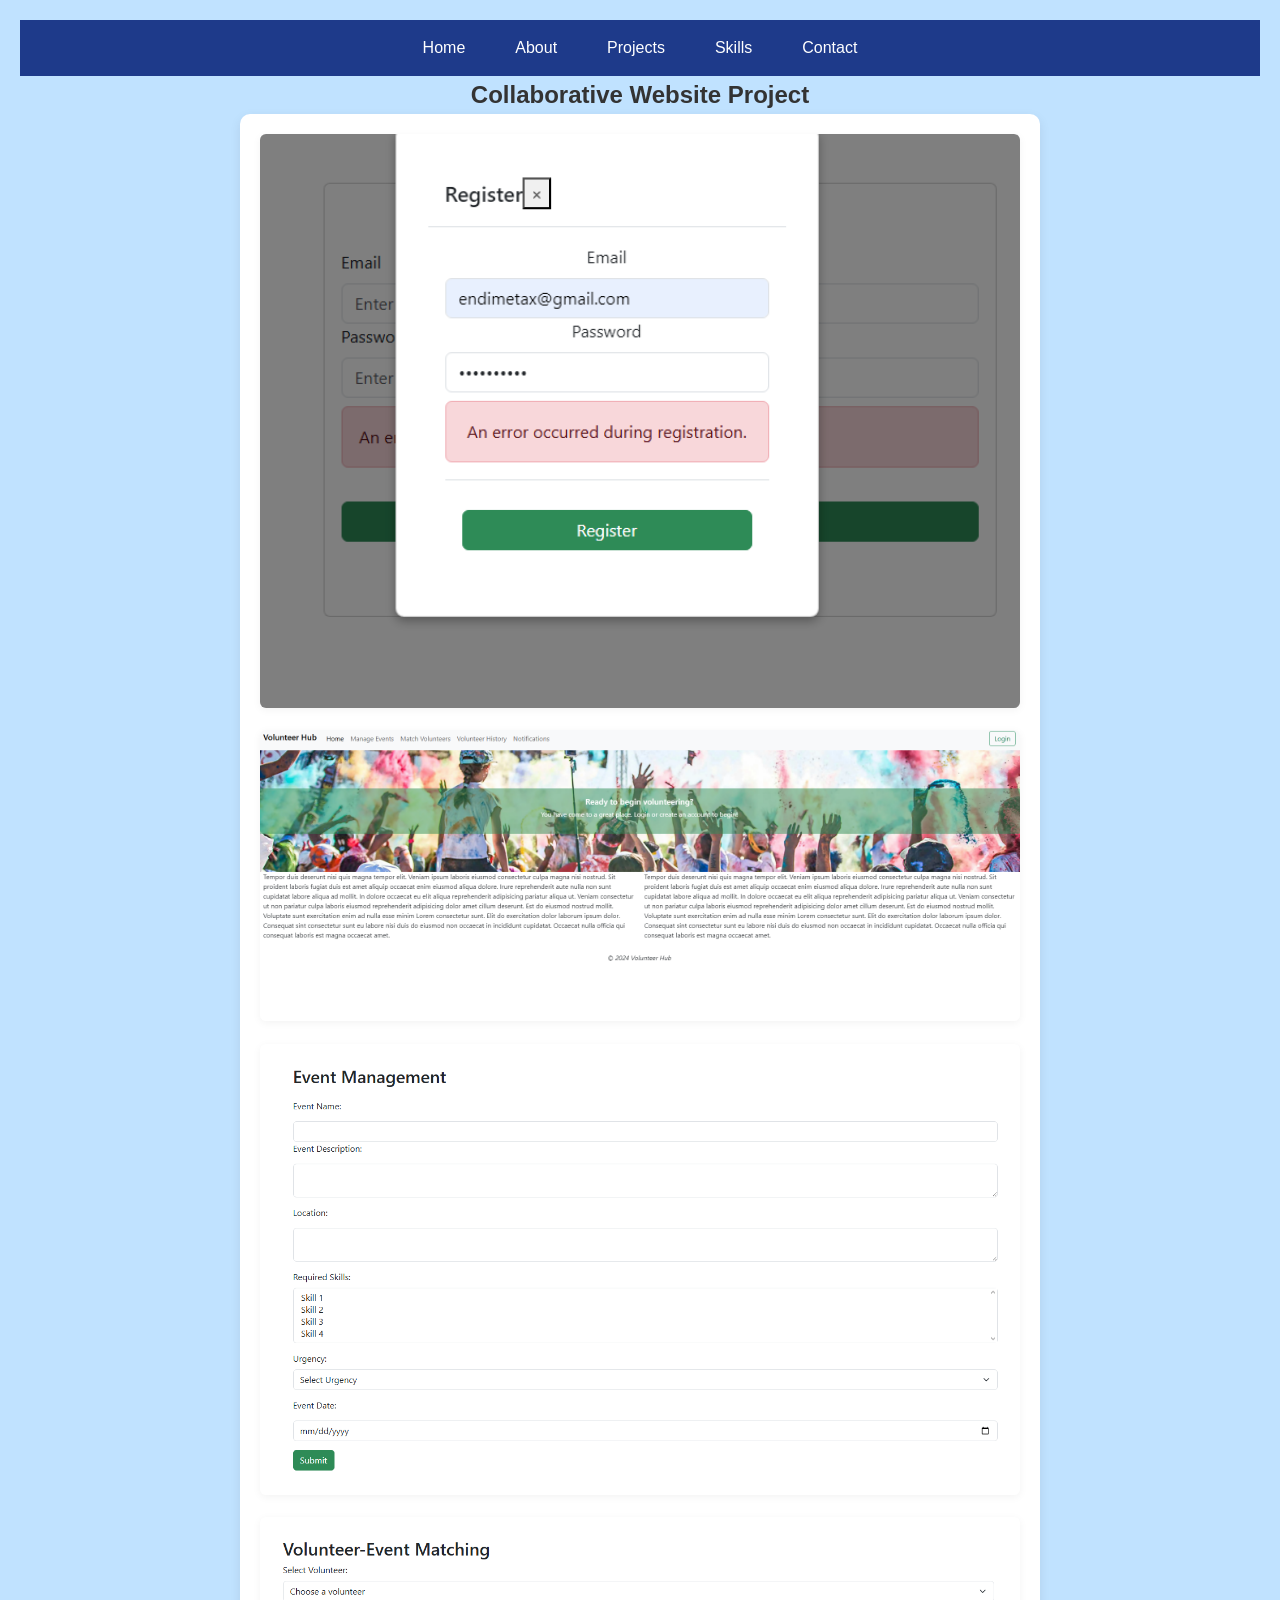
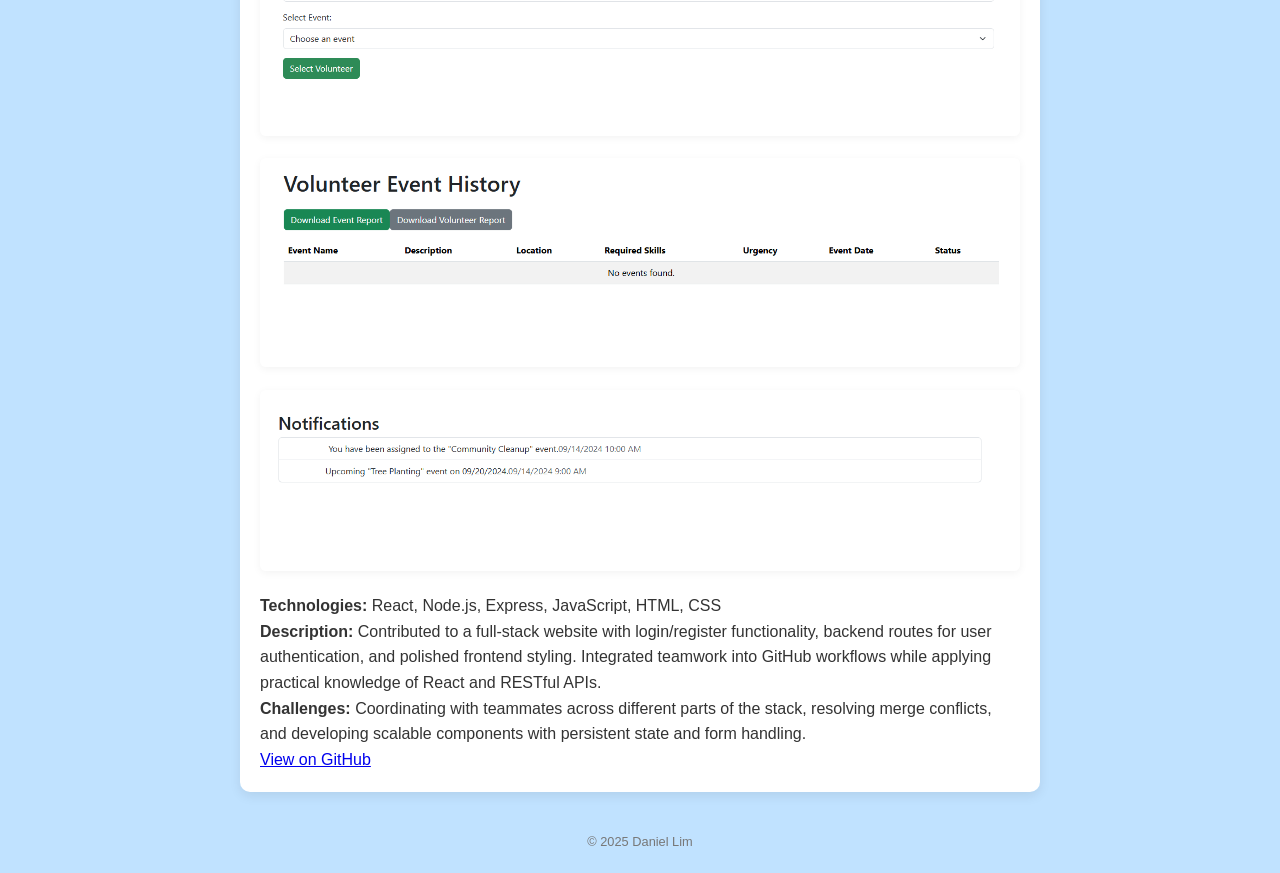
<file: project-collab.html>
<!DOCTYPE html>
<html lang="en">
<head>
  <meta charset="UTF-8">
  <meta name="viewport" content="width=device-width, initial-scale=1.0">
  <title>Collaborative Website Project - Daniel Lim</title>
  <link rel="stylesheet" href="css/style.css">
</head>
<body>

  <nav>
    <ul>
      <li><a href="index.html">Home</a></li>
      <li><a href="about.html">About</a></li>
      <li><a href="projects.html">Projects</a></li>
      <li><a href="skills.html">Skills</a></li>
      <li><a href="contact.html">Contact</a></li>
    </ul>
  </nav>

  <main>
    <section>
      <h1 style="text-align: center;">Collaborative Website Project</h1>

      <div class="project-card">
        <div class="project-gallery">
          <img src="images/web1.png" alt="Collaborative website screenshot 1" />
          <img src="images/web2.png" alt="Collaborative website screenshot 2" />
          <img src="images/web3.png" alt="Collaborative website screenshot 3" />
          <img src="images/web4.png" alt="Collaborative website screenshot 4" />
          <img src="images/web5.png" alt="Collaborative website screenshot 5" />
          <img src="images/web6.png" alt="Collaborative website screenshot 6" />
        </div>
        <p><strong>Technologies:</strong> React, Node.js, Express, JavaScript, HTML, CSS</p>
        <p><strong>Description:</strong> Contributed to a full-stack website with login/register functionality, backend routes for user authentication, and polished frontend styling. Integrated teamwork into GitHub workflows while applying practical knowledge of React and RESTful APIs.</p>
        <p><strong>Challenges:</strong> Coordinating with teammates across different parts of the stack, resolving merge conflicts, and developing scalable components with persistent state and form handling.</p>
        <a href="https://github.com/linevs8/cosc-4353" target="_blank" class="button-link">View on GitHub</a>
      </div>

    </section>
  </main>

  <footer>
    <p>&copy; 2025 Daniel Lim</p>
  </footer>

</body>
</html>
</file>
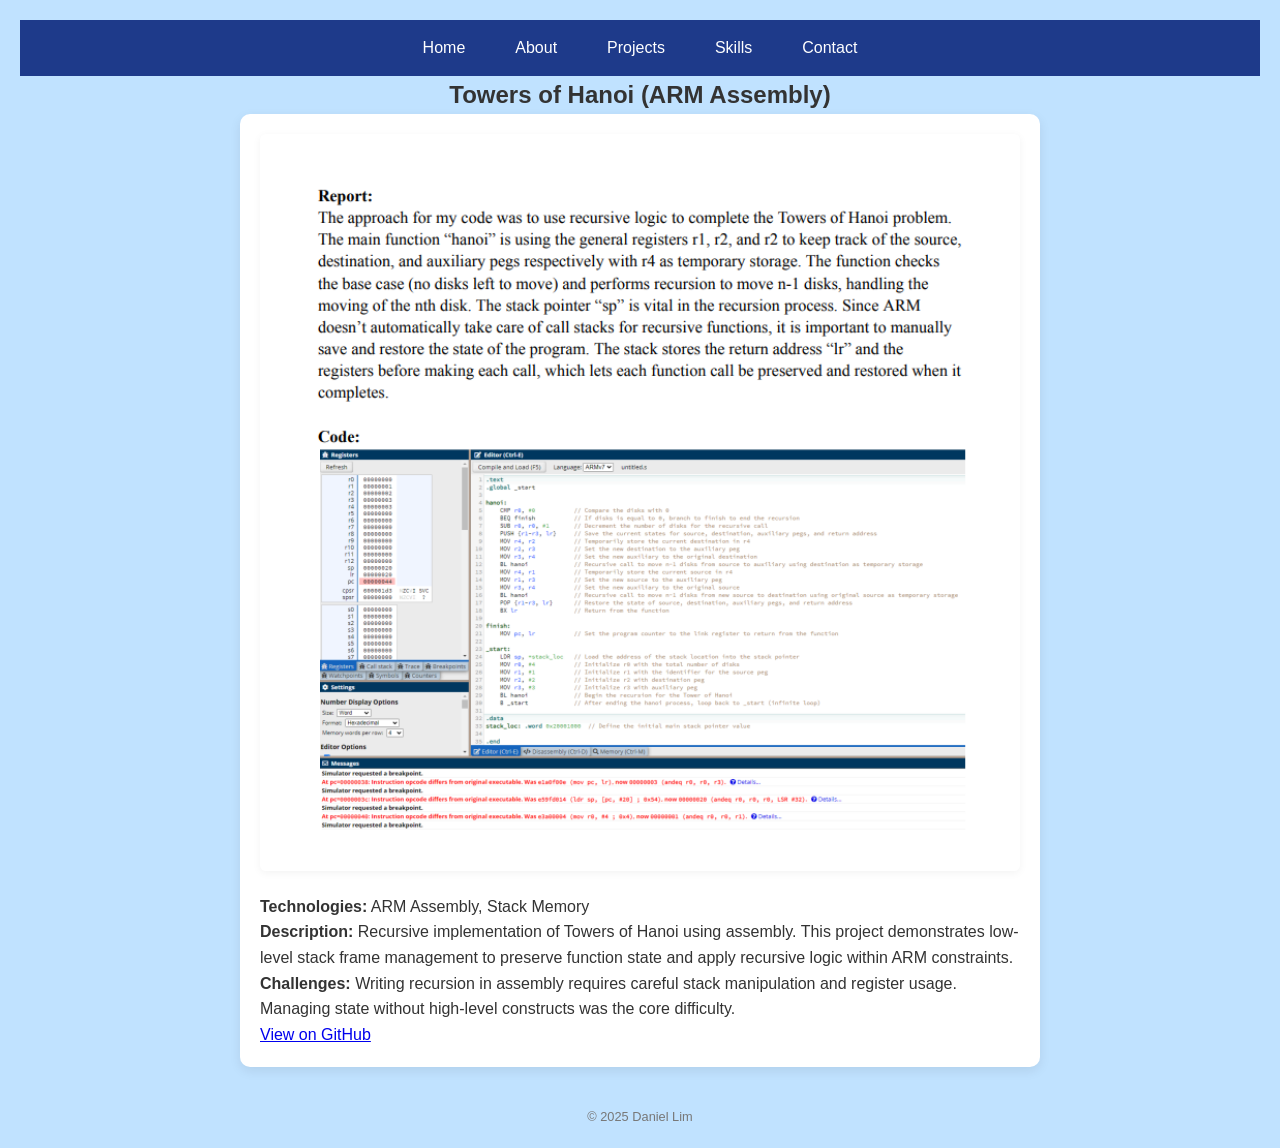
<file: project-hanoi.html>
<!DOCTYPE html>
<html lang="en">
<head>
  <meta charset="UTF-8">
  <meta name="viewport" content="width=device-width, initial-scale=1.0">
  <title>Towers of Hanoi - Daniel Lim</title>
  <link rel="stylesheet" href="css/style.css">
</head>
<body>

  <nav>
    <ul>
      <li><a href="index.html">Home</a></li>
      <li><a href="about.html">About</a></li>
      <li><a href="projects.html">Projects</a></li>
      <li><a href="skills.html">Skills</a></li>
      <li><a href="contact.html">Contact</a></li>
    </ul>
  </nav>

  <main>
    <section>
      <h1 style="text-align: center;">Towers of Hanoi (ARM Assembly)</h1>

      <div class="project-card">
        <img src="images/hanoi-report.png" alt="Screenshot of ARM assembly output" />
        <p><strong>Technologies:</strong> ARM Assembly, Stack Memory</p>
        <p><strong>Description:</strong> Recursive implementation of Towers of Hanoi using assembly. This project demonstrates low-level stack frame management to preserve function state and apply recursive logic within ARM constraints.</p>
        <p><strong>Challenges:</strong> Writing recursion in assembly requires careful stack manipulation and register usage. Managing state without high-level constructs was the core difficulty.</p>
        <a href="https://github.com/linevs8/towers-of-hanoi-arm" target="_blank" class="button-link">View on GitHub</a>
      </div>

    </section>
  </main>

  <footer>
    <p>&copy; 2025 Daniel Lim</p>
  </footer>

</body>
</html>
</file>
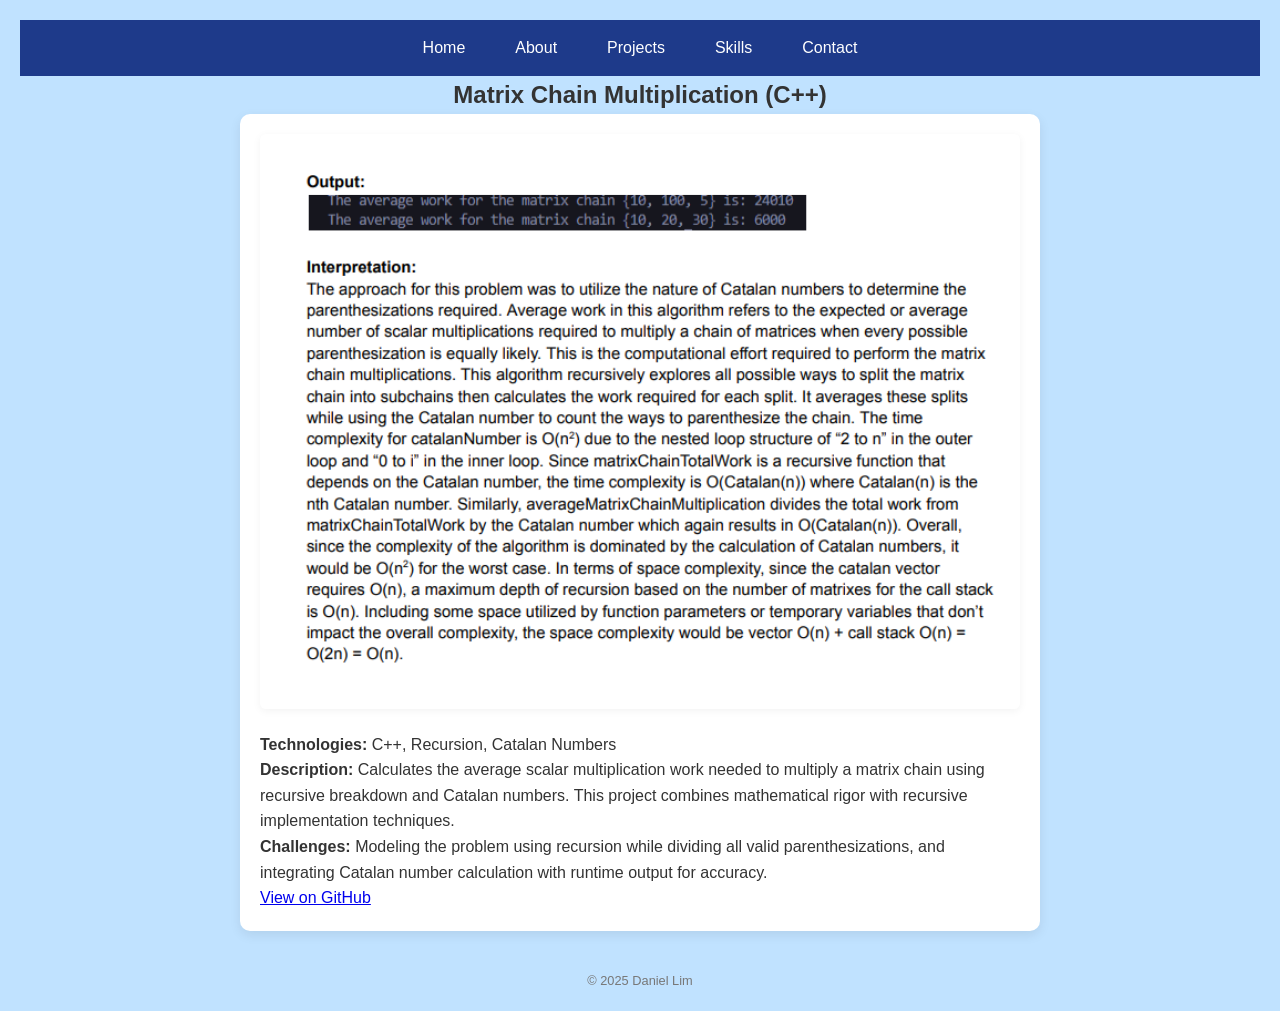
<file: project-matrix.html>
<!DOCTYPE html>
<html lang="en">
<head>
  <meta charset="UTF-8">
  <meta name="viewport" content="width=device-width, initial-scale=1.0">
  <title>Matrix Chain Multiplication - Daniel Lim</title>
  <link rel="stylesheet" href="css/style.css">
</head>
<body>

  <nav>
    <ul>
      <li><a href="index.html">Home</a></li>
      <li><a href="about.html">About</a></li>
      <li><a href="projects.html">Projects</a></li>
      <li><a href="skills.html">Skills</a></li>
      <li><a href="contact.html">Contact</a></li>
    </ul>
  </nav>

  <main>
    <section>
      <h1 style="text-align: center;">Matrix Chain Multiplication (C++)</h1>

      <div class="project-card">
        <img src="images/matrix.png" alt="Matrix chain screenshot" />
        <p><strong>Technologies:</strong> C++, Recursion, Catalan Numbers</p>
        <p><strong>Description:</strong> Calculates the average scalar multiplication work needed to multiply a matrix chain using recursive breakdown and Catalan numbers. This project combines mathematical rigor with recursive implementation techniques.</p>
        <p><strong>Challenges:</strong> Modeling the problem using recursion while dividing all valid parenthesizations, and integrating Catalan number calculation with runtime output for accuracy.</p>
        <a href="https://github.com/linevs8/matrix-chain-catalan" target="_blank" class="button-link">View on GitHub</a>
      </div>

    </section>
  </main>

  <footer>
    <p>&copy; 2025 Daniel Lim</p>
  </footer>

</body>
</html>
</file>
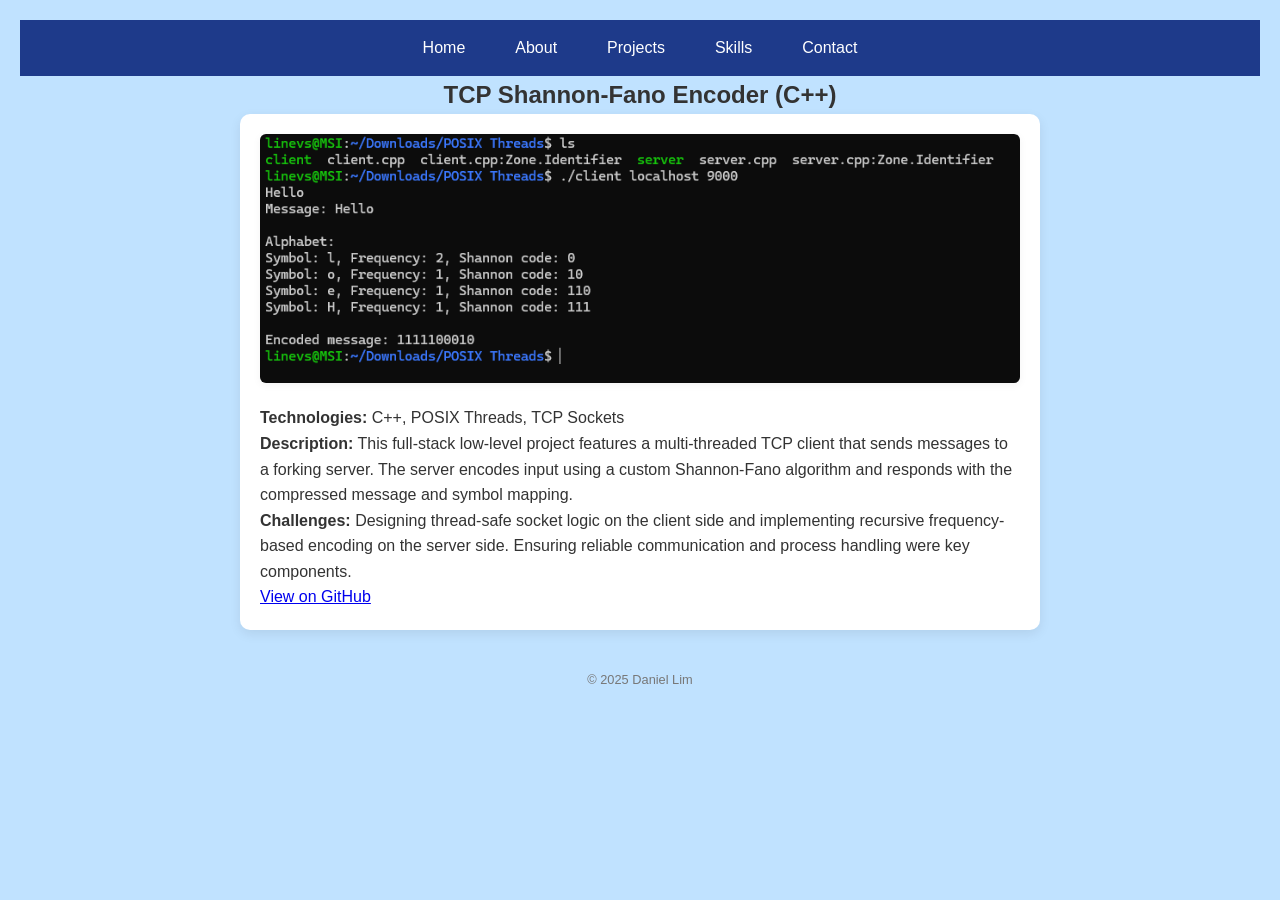
<file: project-tcp.html>
<!DOCTYPE html>
<html lang="en">
<head>
  <meta charset="UTF-8">
  <meta name="viewport" content="width=device-width, initial-scale=1.0">
  <title>TCP Shannon-Fano Encoder - Daniel Lim</title>
  <link rel="stylesheet" href="css/style.css">
</head>
<body>

  <nav>
    <ul>
      <li><a href="index.html">Home</a></li>
      <li><a href="about.html">About</a></li>
      <li><a href="projects.html">Projects</a></li>
      <li><a href="skills.html">Skills</a></li>
      <li><a href="contact.html">Contact</a></li>
    </ul>
  </nav>

  <main>
    <section>
      <h1 style="text-align: center;">TCP Shannon-Fano Encoder (C++)</h1>

      <div class="project-card">
        <img src="images/tcp-shannon.png" alt="Shannon-Fano TCP Screenshot" />
        <p><strong>Technologies:</strong> C++, POSIX Threads, TCP Sockets</p>
        <p><strong>Description:</strong> This full-stack low-level project features a multi-threaded TCP client that sends messages to a forking server. The server encodes input using a custom Shannon-Fano algorithm and responds with the compressed message and symbol mapping.</p>
        <p><strong>Challenges:</strong> Designing thread-safe socket logic on the client side and implementing recursive frequency-based encoding on the server side. Ensuring reliable communication and process handling were key components.</p>
        <a href="https://github.com/linevs8/tcp-shannon-fano-encoder" target="_blank" class="button-link">View on GitHub</a>
      </div>

    </section>
  </main>

  <footer>
    <p>&copy; 2025 Daniel Lim</p>
  </footer>

</body>
</html>
</file>
<file: css/style.css>
* {
  margin: 0;
  padding: 0;
  box-sizing: border-box;
}

body {
  font-family: 'Poppins', sans-serif;
  line-height: 1.6;
  background-color: #c0e2ff;
  color: #333;
  padding: 20px;
}

nav ul {
  list-style: none;
  background: #1e3a8a;
  display: flex;
  justify-content: center;
  padding: 0;
}

nav ul li {
  margin: 0 15px;
}

nav ul li a {
  color: white;
  text-decoration: none;
  padding: 15px 10px;
  display: block;
}

nav ul li a:hover {
  background: #3b82f6;
  border-radius: 5px;
}

header {
  text-align: center;
  margin: 40px 0;
}

header img {
  border-radius: 50%;
  margin-top: 20px;
  border: 4px solid white;
  box-shadow: 0 4px 12px rgba(0, 0, 0, 0.15);
}

footer {
  text-align: center;
  margin-top: 40px;
  font-size: 0.8rem;
  color: #777;
}

@media (max-width: 768px) {
nav ul {
  flex-direction: column;
  align-items: center;
}

nav ul li {
  margin: 10px 0;
}

main {
  padding: 10px;
}

header img {
  width: 150px;
}

form input, form textarea {
  width: 100%;
}
}

.fade-in {
opacity: 0;
animation: fadeInAnimation 1.5s forwards;
}

@keyframes fadeInAnimation {
0% { opacity: 0; }
100% { opacity: 1; }
}

button:hover, nav ul li a:hover, a:hover {
transform: scale(1.05);
transition: transform 0.3s ease, background 0.3s ease;
}

button {
  background-color: #1e3a8a;
  color: white;
  border: none;
  padding: 10px 20px;
  font-size: 1rem;
  border-radius: 5px;
  cursor: pointer;
  transition: background-color 0.3s ease;
}

button:hover {
  background-color: #3b82f6;
}

h1, h2, h3, p, img {
  transition: all 0.4s ease;
}

ul { 
  padding-left: 20px;
}

ul li {
  margin-bottom: 8px;
}

.centered-section {
  display: flex;
  justify-content: center;
  padding: 40px 20px;
}

.centered-section section {
  max-width: 700px;
  background: white;
  padding: 30px;
  border-radius: 12px;
  box-shadow: 0 4px 12px rgba(0,0,0,0.05);
  transition: all 0.5s ease;
}

.project-card {
  background: white;
  border-radius: 10px;
  box-shadow: 0 4px 12px rgba(0,0,0,0.08);
  padding: 20px;
  margin-bottom: 30px;
  max-width: 800px;
  margin-left: auto;
  margin-right: auto;
  transition: transform 0.3s ease;
}

.project-card:hover {
  transform: scale(1.02);
}

.project-card img {
  width: 100%;
  border-radius: 6px;
  margin-bottom: 15px;
  box-shadow: 0 2px 8px rgba(0,0,0,0.05);
}

iframe {
  border: 1px solid #ccc;
  border-radius: 8px;
  margin-top: 15px;
  box-shadow: 0 2px 8px rgba(0,0,0,0.05);
}

.view-project-btn {
  display: inline-block;
  background-color: #1e3a8a;
  color: white;
  padding: 10px 20px;
  border-radius: 6px;
  text-decoration: none;
  font-weight: bold;
  margin-bottom: 30px;
  transition: background-color 0.3s ease, transform 0.3s ease;
}

.view-project-btn:hover {
  background-color: #3b82f6;
  transform: scale(1.05);
}
</file>
